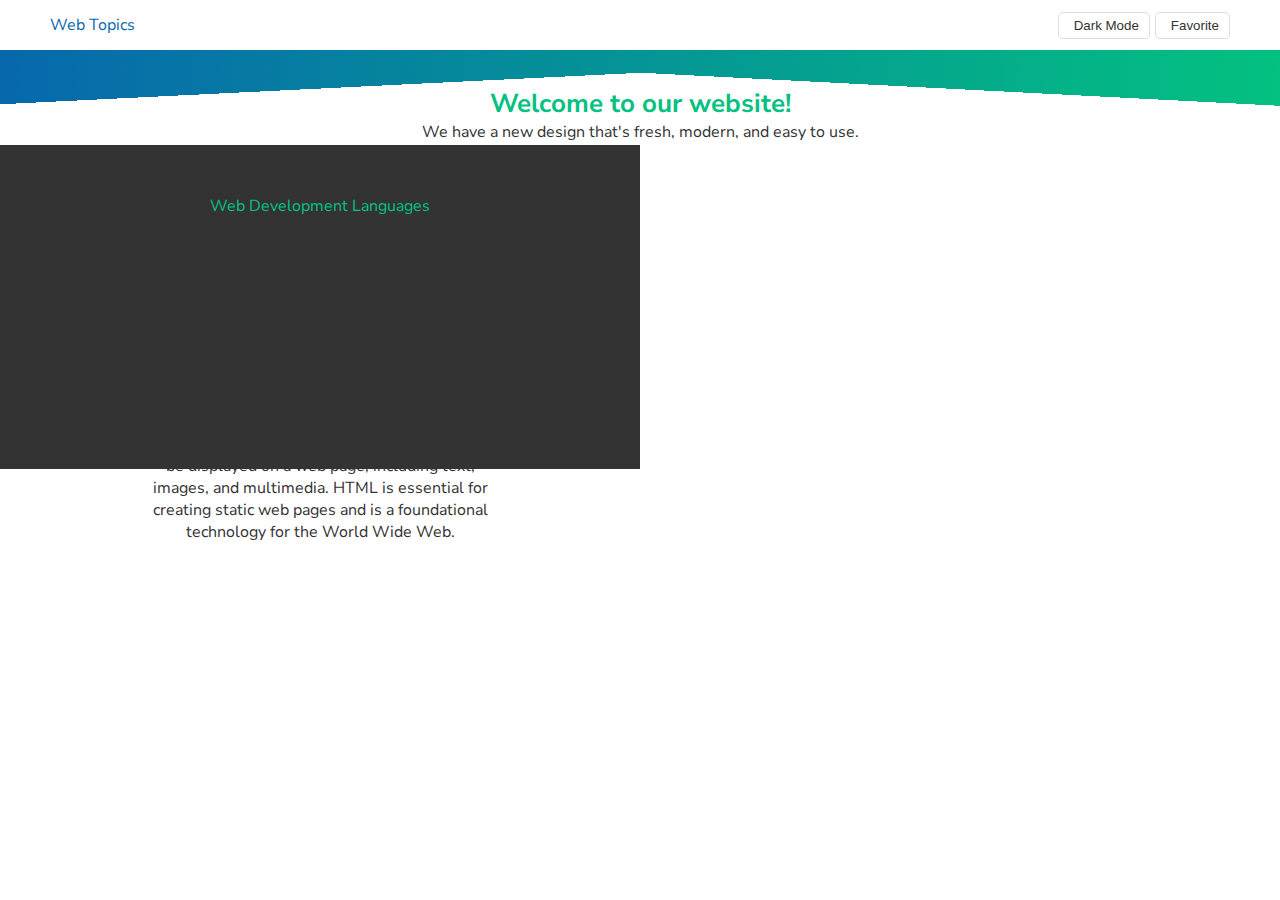
<file: courseDet.html>
<!DOCTYPE html>
<html lang="en">
  <head>
    <meta charset="UTF-8" />
    <meta name="viewport" content="width=device-width, initial-scale=1.0" />
    <title>Course Det</title>
    <link rel="stylesheet" href="style.css">
  </head>
  <body>

    <header>
      <div class="logo">
        <a href="#">Web Topics</a>
      </div>
      <nav>
        <ul>
          <li>
            <button id="darkmode-btn" onclick="changecolor()">
              <span>
                <ion-icon name="moon-outline"></ion-icon>
              </span>
              <span>Dark Mode</span>
            </button>
          </li>
          <li>
            <button>
              <span><ion-icon name="heart-outline"></ion-icon></span>
              <span>Favorite</span>
            </button>
          </li>
        </ul>
      </nav>
    </header>
    <section class="shapes">
      <div class="shape">
        <div class="first-triangle"></div>
        <div class="second-triangle"></div>
      </div>
      <h3>Welcome to our website!</h3>

      <p>We have a new design that's fresh, modern, and easy to use.</p>
    </section>

    <main class="course">
<div class="desc">
<div class="tit">
  
  <p>Web Development Languages</p>
</div>
<div>

  <h1>HTML</h1>
</div>
<div>stars</div>
<div>
<p>
    
  HTML (Hypertext Markup Language) is the standard markup language for
  creating web pages and other information that can be displayed in a web
  browser. It provides a structure for content and defines how it should be
  displayed on a web page, including text, images, and multimedia. HTML is
  essential for creating static web pages and is a foundational technology
  for the World Wide Web.
</p>
</div>
</div>
      
      <h2>HTML Sub Topics</h2>
      <ul>
        <li>HTML syntax and structure</li>
        <li>HTML elements and attributes</li>
        <li>HTML forms and input elements</li>
        <li>HTML tables and lists</li>
        <li>HTML multimedia elements (audio, video, images)</li>
        <li>"HTML accessibility and semantic markup</li>
      </ul>
    </main>
    </body>
    </html>
</file>
<file: style.css>
@import url("https://fonts.googleapis.com/css2?family=Nunito+Sans:ital,opsz,wght@0,6..12,200..1000;1,6..12,200..1000&display=swap");

* {
  padding: 0;
  margin: 0;
  box-sizing: border-box;
}
:root {
  --brand-primary: #0768ac;
  --brand-secondary: #03c180;
  --bg_default: #ffffff;
  --bg_body: #f0f9ff;
  --lines-color: #dddddd;
  --body-text: #333333;
  --heart-color: #dc143c;
}

.dark-mode {
  --brand-primary: #0768ac;
  --brand-secondary: #03c180;
  --bg_default: #1a1a1a;
  --bg_body: #282828;
  --lines-color: #000000;
  --body-text: #ededed;
  --heart-color: #dc143c;
}

body {
  height: fit-content;
  /* max-width: 100vw; */
  overflow-x: hidden;
  font-family: "Nunito Sans", sans-serif;
  color: var(--body-text);
}

header {
  padding: 12px 0;
  width: 100%;
  height: 50px;
  display: flex;
  justify-content: space-between;
  align-items: center;
  position: relative;
  z-index: 1024;
  background-color: var(--bg_default);
}
header div,
header nav {
  width: 50%;
  padding: 0 50px;
  display: flex;
  align-items: center;
}
.logo a {
  color: var(--brand-primary);
  text-decoration: none;
}
header nav {
  justify-content: flex-end;
}
ul {
  display: flex;
  gap: 5px;
  list-style: none;
}
button {
  color: var(--body-text);
  padding: 5px 10px;
  border-radius: 5px;
  outline: none;
  border: 1px solid var(--lines-color);
  background-color: var(--bg_default);
  display: flex;
  justify-content: center;
  align-items: center;
  gap: 5px;
  cursor: pointer;
}
div {
  width: 100%;
  height: 50px;
}
section.shapes {
  height: 95px;
  background-color: var(--bg_default);
  /* position: relative; */
}
section.shapes .shape {
  /* background-color: blueviolet; */
  overflow: visible;
  position: relative;
  height: 36px;
}

.first-triangle {
  background: linear-gradient(to right, #0768ac, #03c180);
  height: 71px;
  position: absolute;
  content: "";
  /* left: -78px;
  top: -42px; */
  left: -4px;
  top: -48px;
  transform: rotate3d(1, 1, 1, 355deg);
  z-index: 500;
}

.second-triangle {
  background: linear-gradient(to left, #03c180, #0768ac);
  height: 71px;
  position: absolute;
  content: "";
  right: -6px;
  top: -48px;
  transform: rotate3d(1, 1, 1, 5deg);
}
h3 {
  text-align: center;
  color: var(--brand-secondary);
  font-weight: bold;
  font-size: 26px;
  /* position: absolute;
  top: 50%;
  left: 50%;
  margin-left: -128px; */
}
p {
  text-align: center;
}
main {
  /* height: 500px; */
  background-color: var(--bg_body);
  padding: 20px 50px;
}
section.search {
  width: 100%;
}

section input {
  background-color: var(--bg_default);
  width: 95%;
  padding: 12px;
  outline: none;
  border: 2px solid var(--lines-color);
  border-radius: 5px;
}
section h4 {
  text-align: left;
}
main section {
  margin: 20px 0;
  font-size: 22px;
}
.cards {
  /* height: 100%; */
  width: 100%;
  display: flex;
  flex-wrap: wrap;
  /* problem */
  /* justify-content: space-between; */
  /* gap: 40px 0; */
  /* padding: 0 50px; */
}
.card {
  background-color: var(--bg_default);
  width: calc((100vw - 80px) / 6);
  margin-right: 25px;
  margin-bottom: 20px;
  height: 350px;
  border-radius: 5px;
  box-shadow: 0 0 10px var(--lines-color);
  display: flex;
  flex-direction: column;
  padding: 0;
}

.card .author-name {
  /* color: var(--lines-color); */
  font-weight: 300;
  font-size: 16px;
}
.card .info {
  width: 100%;
  height: fit-content;
  padding: 0 0 0 20px;
}
.card .info * {
  text-align: left;
  font-size: 16px;
}
.card .info h6 {
  font-weight: bold;
  margin-top: 5px;
}

.card .description {
  margin: 3px 0;
}
.card .img {
  width: 100%;
  height: 50%;
}
.card .img img {
  border-radius: 5px;
  width: 100%;
  object-fit: cover;
}

.rating {
  height: fit-content;
  margin: 40px 0 5px 0;
}

/* .shapes p {
  text-align: right;
} */

footer {
  width: 100%;
  height: 50px;
  background-color: var(--bg_body);
}

footer p .he {
  color: var(--heart-color);
}

.card:hover {
  cursor: pointer;
  box-shadow: 0px 0px 30px 10px var(--bg_default);
}

.course {
  /* width: 70%; */
  padding: 50px 150px;
  background-color: var(--body-text);
  display: flex;
  flex-direction: column;
  gap: 5px;
  width: 50%;
  min-height: 100%;
}

.course .desc {
}

.course .desc .tit {
  color: var(--brand-secondary);
}
</file>
